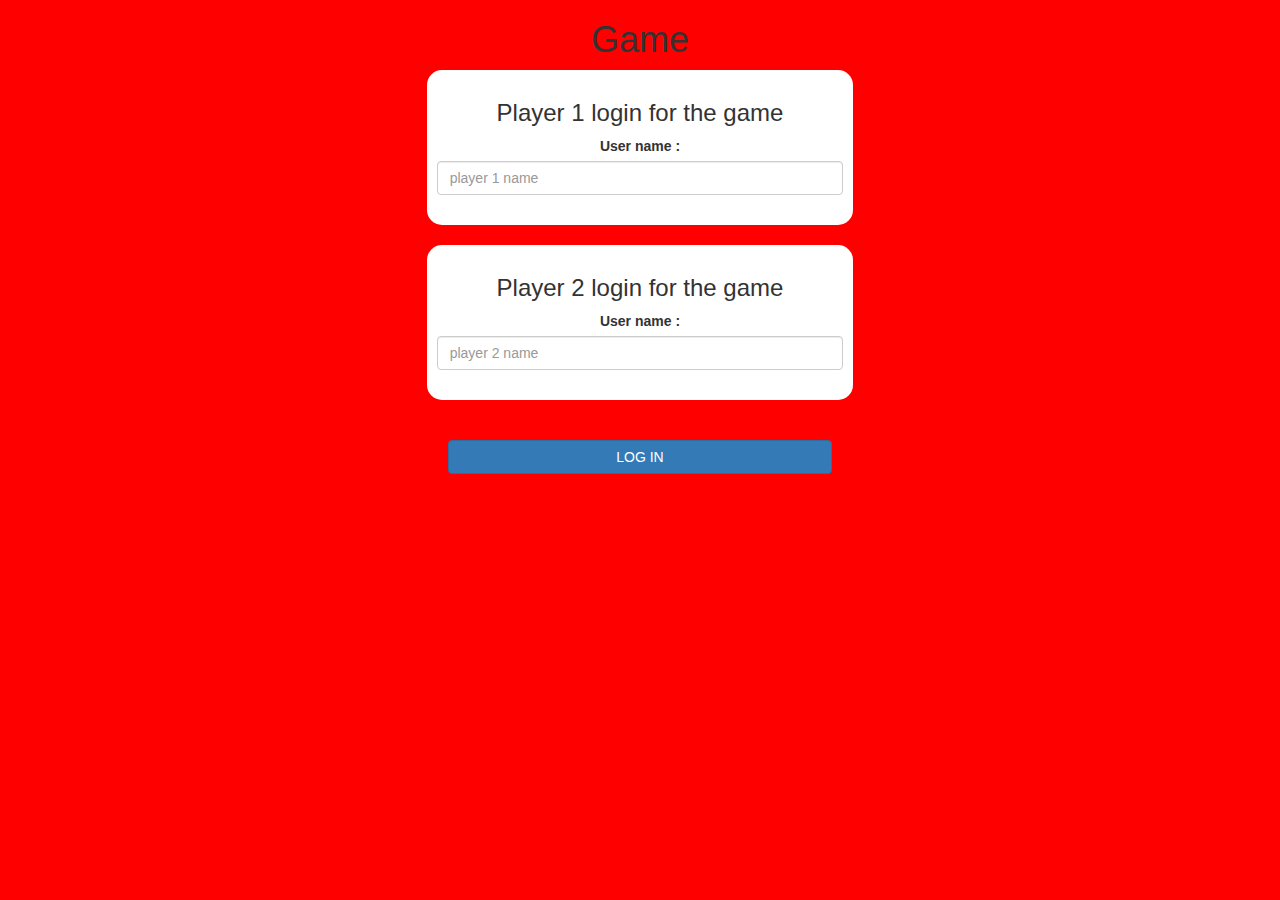
<file: index.html>
<!DOCTYPE html>
<html>
<head>
	<title>the math quiz game</title>

<meta name="viewport" content="width=device-width, initial-scale=1">
<link rel="stylesheet" href="https://maxcdn.bootstrapcdn.com/bootstrap/3.4.0/css/bootstrap.min.css">
<script src="https://ajax.googleapis.com/ajax/libs/jquery/3.4.1/jquery.min.js"></script>
<script src="https://maxcdn.bootstrapcdn.com/bootstrap/3.4.0/js/bootstrap.min.js"></script>

<link rel="stylesheet" type="text/css" href="quiz_game.css">

<script src="game_login.js"></script>
</head>
<body>
	<center>
		<h1>Game</h1>

		<div class="col-lg-4 col-sm-8 col-xs-11 login_div1">
			<h3>Player 1 login for the game</h3>
			<label>User name : </label>
			<input type="text" id="player1_name_input" class="form-control" placeholder="player 1 name">
			<br>
		</div>
		<br>
		<div class="col-lg-4 col-sm-8 col-xs-11 login_div1">
			<h3>Player 2 login for the game</h3>
			<label>User name : </label>
			<input type="text" id="player2_name_input" class="form-control" placeholder="player 2 name">
			<br>
		</div>
		<br>
		<br>
		<button style="width:30%;" class="btn btn-primary" onclick="addUser()">LOG IN</button>
	</center>
</body>
</html>
</file>
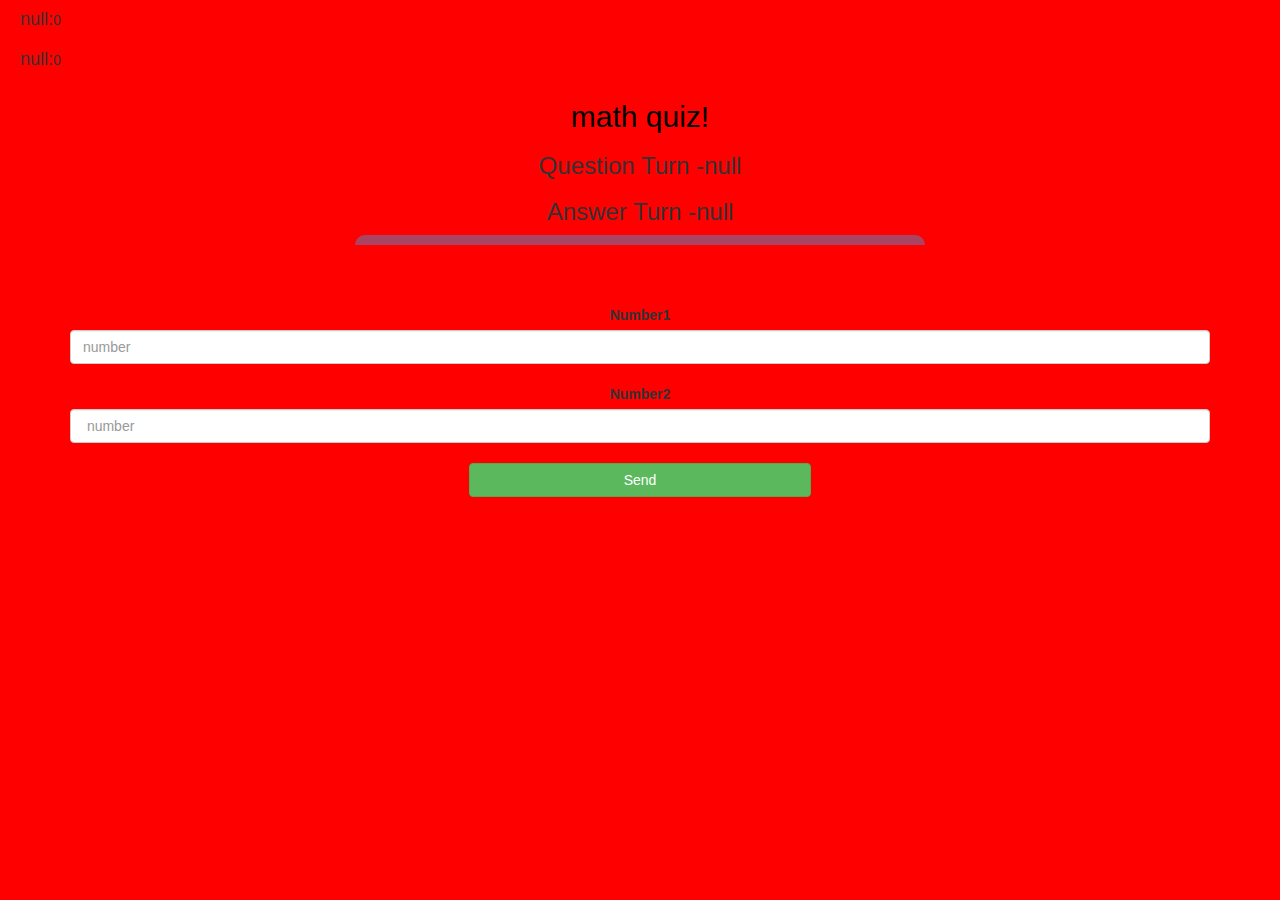
<file: game_page.html>
<!DOCTYPE html>
<html>
<head>
	<title>math quiz</title>

<meta name="viewport" content="width=device-width, initial-scale=1">
<link rel="stylesheet" href="https://maxcdn.bootstrapcdn.com/bootstrap/3.4.0/css/bootstrap.min.css">
<script src="https://ajax.googleapis.com/ajax/libs/jquery/3.4.1/jquery.min.js"></script>
<script src="https://maxcdn.bootstrapcdn.com/bootstrap/3.4.0/js/bootstrap.min.js"></script>

<link rel="stylesheet" type="text/css" href="quiz_game.css">
</head>
<body>

	<h4 id="player1_name"></h4><span id="player1_score"></span>
	<br>
	<h4 id="player2_name"></h4><span id="player2_score"></span>
<div class="container">
	<center>
		<h2 style="color: black;">math quiz!</h2>
		<h3 id="player_question"></h3>
		<h3 id="player_answer"></h3>
		<div id="output" class="col-lg-6"></div>

		<br>
		<br>

		<div id="div_number1">
			<label>Number1</label>
			<input type="text" id="number1" class="form-control" placeholder="number">
			</div>

			<br>

			<div id="div_number2">
				<label>Number2</label>
				<input type="text" id="number2" class="form-control" placeholder=" number">
				</div>
				<br>
		<button onclick="send()" class="btn btn-success" style="width: 30%;">Send</button>
	</center>
</div>

<script src="game_page.js"></script>
</body>
</html>
</file>
<file: quiz_game.css>
body
{
	background: red;
}

	.login_div1 , .login_div2
	{
		background: white;
		padding: 10px;
		float: none;
		border-radius: 15px;
	}


#player1_name , #player2_name
{
	display: inline-block;
	margin-left: 20px;
}
#word
{
	width: 60%;
}
#word_display
{
	letter-spacing: 5px;
}
#output
{
background:red;
border-radius: 10px;
border-top: 10px solid #AA4465;
padding: 10px;
float: none;
text-align: left;
}
</file>
